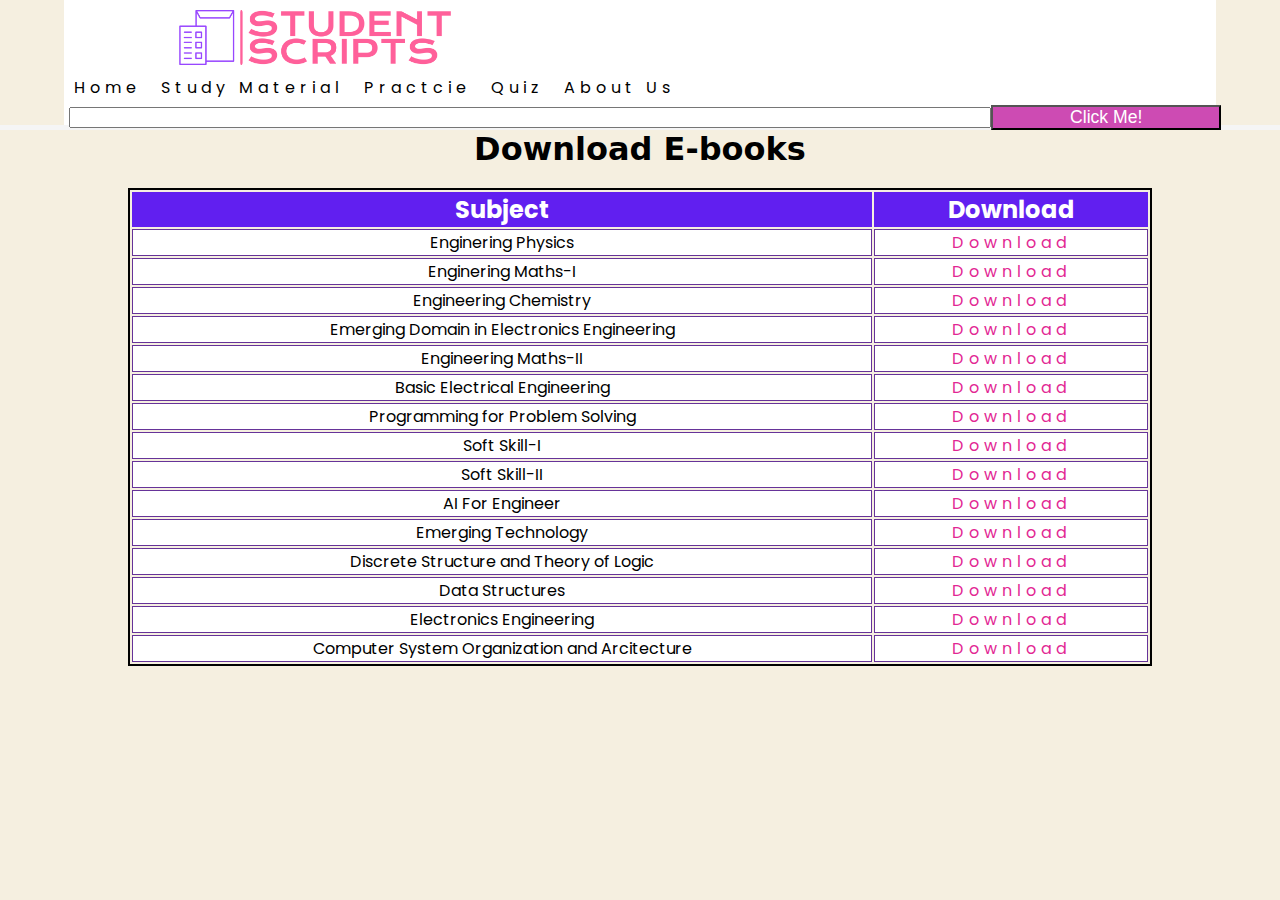
<file: studentscript/books.html>
<!DOCTYPE html>
<html lang="en">
<head>
    <meta charset="UTF-8">
    <meta http-equiv="X-UA-Compatible" content="IE=edge">
    <meta name="viewport" content="width=device-width, initial-scale=1.0">
    <title>Books</title>
    <link rel="stylesheet" href="css/nav.css">
    <link rel="preconnect" href="https://fonts.googleapis.com" />
    <link rel="preconnect" href="https://fonts.gstatic.com" crossorigin />
    <link rel="stylesheet" href="css/style2.css">
    <link
      href="https://fonts.googleapis.com/css2?family=Mukta:wght@300&family=Poppins&display=swap"
      rel="stylesheet"
    />
</head>
<body class="body">
    <div class="headercontainer">
        <div class="logodiv">
          <img class="imagelogo" src="logo.png" alt="logo" />
        </div>
        <div class="navdiv">
          <ul class="navlist">
            <li class="home"><a class="link" href="#Home">Home</a></li>
            <li class="study"><a class="link" href="#Home">Study Material</a></li>
            <li class="practcie"><a class="link" href="#Home">Practcie</a></li>
            <li class="quiz"><a class="link" href="#Home">Quiz</a></li>
            <li class="about"><a class="link" href="#Home">About Us</a></li>
          </ul>
        </div>
        <div class="searchdiv">
          <input class="search" type="text" />
          <button class="searchbtn" type="submit">Click Me!</button>
        </div>
      </div>
      <hr id="hr" />
      <h1 class="textdownload">Download E-books</h1>
      <section class="quantum">
        <div class="quantumcontainer">
          <table class="quantumtable">
            <tr>
              <th>Subject</th>
              <th>Download</th>
            </tr>
            <tr>
              <td>Enginering Physics</td>
              <td class="tddownload">
                <a
                  href="https://drive.google.com/drive/folders/11OrMWc3yzWmm5_UOQT97_dqR2VCXjHLL"
                  target="_blank"
                  >Download</a
                >
              </td>
            </tr>
            <tr>
              <td>Enginering Maths-I</td>
              <td class="tddownload">
                <a
                  href="https://drive.google.com/drive/folders/1Y48e-zA_iSY3rX7xVHA2EUwSZJVw9IW4"
                  target="_blank"
                  >Download</a
                >
              </td>
            </tr>
            <tr>
              <td>Engineering Chemistry</td>
              <td class="tddownload">
                <a
                  href="https://drive.google.com/drive/folders/1tIsiVtcEVg4T03i8jf4Soua9EbWTWz4A"
                  target="_blank"
                  >Download</a
                >
              </td>
            </tr>
            <tr>
              <td>Emerging Domain in Electronics Engineering</td>
              <td class="tddownload">
                <a
                  href="https://drive.google.com/drive/folders/1THNS12ywULWnyJb6REyfKT7OiJJKgySj"
                  target="_blank"
                  >Download</a
                >
              </td>
            </tr>
            <tr>
              <td>Engineering Maths-II</td>
              <td class="tddownload">
                <a
                  href="https://drive.google.com/drive/folders/1XLAzzvHXAXzWTYJSjyO3l2-MxEEYizwJ"
                  target="_blank"
                  >Download</a
                >
              </td>
            </tr>
            <tr>
              <td>Basic Electrical Engineering</td>
              <td class="tddownload">
                <a
                  href="https://drive.google.com/drive/folders/17__aibbGNCkJdgM3JWbCbiZJs0O2zkoS"
                  target="_blank"
                  >Download</a
                >
              </td>
            </tr>
            <tr>
              <td>Programming for Problem Solving</td>
              <td class="tddownload">
                <a
                  href="https://drive.google.com/drive/folders/15yKbQqAj0lQANkEKDFZGjF62Ob6yeDSe"
                  target="_blank"
                  >Download</a
                >
              </td>
            </tr>
            <tr>
              <td>Soft Skill-I</td>
              <td class="tddownload">
                <a href="#download" target="_blank">Download</a>
              </td>
            </tr>
            <tr>
              <td>Soft Skill-II</td>
              <td class="tddownload">
                <a href="#download" target="_blank">Download</a>
              </td>
            </tr>
            <tr>
              <td>AI For Engineer</td>
              <td class="tddownload">
                <a href="#download" target="_blank">Download</a>
              </td>
            </tr>
            <tr>
              <td>Emerging Technology</td>
              <td class="tddownload">
                <a href="#download" target="_blank">Download</a>
              </td>
            </tr>
            <tr>
              <td>Discrete Structure and Theory of Logic</td>
              <td class="tddownload">
                <a href="#download" target="_blank">Download</a>
              </td>
            </tr>
            <tr>
              <td>Data Structures</td>
              <td class="tddownload">
                <a href="#download" target="_blank">Download</a>
              </td>
            </tr>
            <tr>
              <td>Electronics Engineering</td>
              <td class="tddownload">
                <a href="#download" target="_blank">Download</a>
              </td>
            </tr>
            <tr>
              <td>Computer System Organization and Arcitecture</td>
              <td class="tddownload">
                <a href="#download" target="_blank">Download</a>
              </td>
            </tr>
          </table>
        </div>
      </section>
</body>
</html>
</file>
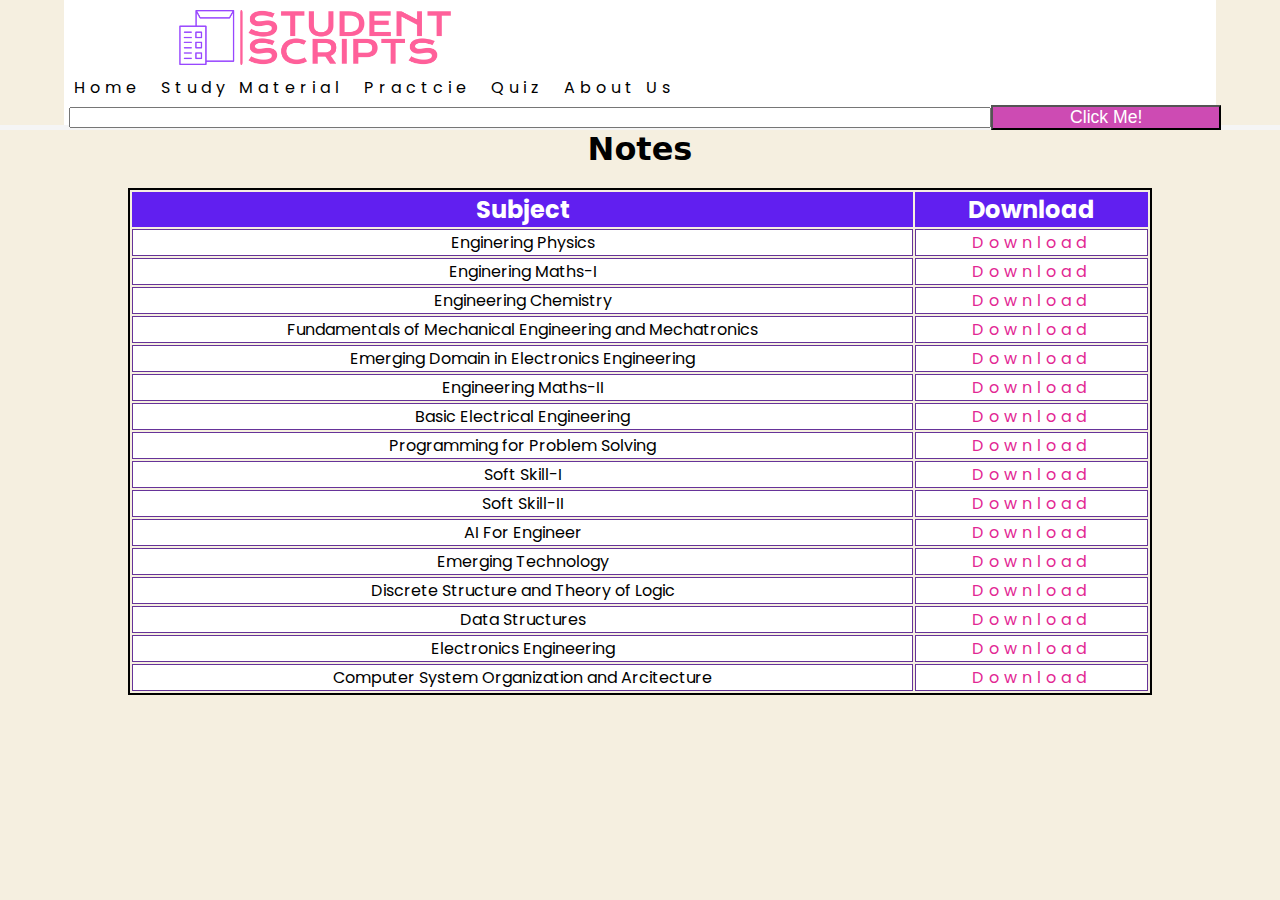
<file: studentscript/notes.html>
<!DOCTYPE html>
<html lang="en">
<head>
    <meta charset="UTF-8">
    <meta http-equiv="X-UA-Compatible" content="IE=edge">
    <meta name="viewport" content="width=device-width, initial-scale=1.0">
    <title>Notes</title>
    <link rel="stylesheet" href="css/nav.css">
    <link rel="preconnect" href="https://fonts.googleapis.com" />
    <link rel="preconnect" href="https://fonts.gstatic.com" crossorigin />
    <link rel="stylesheet" href="css/style2.css">
    <link
      href="https://fonts.googleapis.com/css2?family=Mukta:wght@300&family=Poppins&display=swap"
      rel="stylesheet"
    />
</head>
<body class="body">
    <div class="headercontainer">
        <div class="logodiv">
          <img class="imagelogo" src="logo.png" alt="logo" />
        </div>
        <div class="navdiv">
          <ul class="navlist">
            <li class="home"><a class="link" href="#Home">Home</a></li>
            <li class="study"><a class="link" href="#Home">Study Material</a></li>
            <li class="practcie"><a class="link" href="#Home">Practcie</a></li>
            <li class="quiz"><a class="link" href="#Home">Quiz</a></li>
            <li class="about"><a class="link" href="#Home">About Us</a></li>
          </ul>
        </div>
        <div class="searchdiv">
          <input class="search" type="text" />
          <button class="searchbtn" type="submit">Click Me!</button>
        </div>
      </div>
      <hr id="hr" />
      <h1 class="textdownload">Notes</h1>
      <section class="quantum">
        <div class="quantumcontainer">
          <table class="quantumtable">
            <tr>
              <th>Subject</th>
              <th>Download</th>
            </tr>
            <tr>
              <td>Enginering Physics</td>
              <td class="tddownload">
                <a
                  href="https://drive.google.com/drive/folders/1Av41IqNl7mVKGdWux1wte1c_n1zM4Bvy?usp=sharing"
                  target="_blank"
                  >Download</a
                >
              </td>
            </tr>
            <tr>
              <td>Enginering Maths-I</td>
              <td class="tddownload">
                <a
                  href="https://drive.google.com/drive/folders/1Y48e-zA_iSY3rX7xVHA2EUwSZJVw9IW4"
                  target="_blank"
                  >Download</a
                >
              </td>
            </tr>
            <tr>
              <td>Engineering Chemistry</td>
              <td class="tddownload">
                <a
                  href="https://drive.google.com/drive/folders/1tIsiVtcEVg4T03i8jf4Soua9EbWTWz4A"
                  target="_blank"
                  >Download</a
                >
              </td>
            </tr>
            <tr>
              <td>Fundamentals of Mechanical Engineering and Mechatronics</td>
              <td class="tddownload">
                <a
                  href="https://drive.google.com/drive/folders/1AzRjXeLl8_peqUrIFJ7XikPnSJDGYUyX?usp=share_link"
                  target="_blank"
                  >Download</a
                >
              </td>
            </tr>
            <tr>
              <td>Emerging Domain in Electronics Engineering</td>
              <td class="tddownload">
                <a
                  href="https://drive.google.com/drive/folders/1THNS12ywULWnyJb6REyfKT7OiJJKgySj"
                  target="_blank"
                  >Download</a
                >
              </td>
            </tr>
            <tr>
              <td>Engineering Maths-II</td>
              <td class="tddownload">
                <a
                  href="https://drive.google.com/drive/folders/1XLAzzvHXAXzWTYJSjyO3l2-MxEEYizwJ"
                  target="_blank"
                  >Download</a
                >
              </td>
            </tr>
            <tr>
              <td>Basic Electrical Engineering</td>
              <td class="tddownload">
                <a
                  href="https://drive.google.com/drive/folders/17__aibbGNCkJdgM3JWbCbiZJs0O2zkoS"
                  target="_blank"
                  >Download</a
                >
              </td>
            </tr>
            <tr>
              <td>Programming for Problem Solving</td>
              <td class="tddownload">
                <a
                  href="https://drive.google.com/drive/folders/1-4jFt1t21JnYGzpLtUD5UAIuMBC59JBQ?usp=sharing"
                  target="_blank"
                  >Download</a
                >
              </td>
            </tr>
            <tr>
              <td>Soft Skill-I</td>
              <td class="tddownload">
                <a href="#download" target="_blank">Download</a>
              </td>
            </tr>
            <tr>
              <td>Soft Skill-II</td>
              <td class="tddownload">
                <a href="#download" target="_blank">Download</a>
              </td>
            </tr>
            <tr>
              <td>AI For Engineer</td>
              <td class="tddownload">
                <a href="https://drive.google.com/file/d/1WjX4HYm_VsF2fK_TorWGk2H_jQUfy4x8/view?usp=sharing" target="_blank">Download</a>
              </td>
            </tr>
            <tr>
              <td>Emerging Technology</td>
              <td class="tddownload">
                <a href="https://drive.google.com/drive/folders/1--DY7trEJHL4R_AG8y6ARHEYsM-WWW67?usp=share_link" target="_blank">Download</a>
              </td>
            </tr>
            <tr>
              <td>Discrete Structure and Theory of Logic</td>
              <td class="tddownload">
                <a href="#download" target="_blank">Download</a>
              </td>
            </tr>
            <tr>
              <td>Data Structures</td>
              <td class="tddownload">
                <a href="#download" target="_blank">Download</a>
              </td>
            </tr>
            <tr>
              <td>Electronics Engineering</td>
              <td class="tddownload">
                <a href="#download" target="_blank">Download</a>
              </td>
            </tr>
            <tr>
              <td>Computer System Organization and Arcitecture</td>
              <td class="tddownload">
                <a href="#download" target="_blank">Download</a>
              </td>
            </tr>
          </table>
        </div>
      </section>
</body>
</html>
</file>
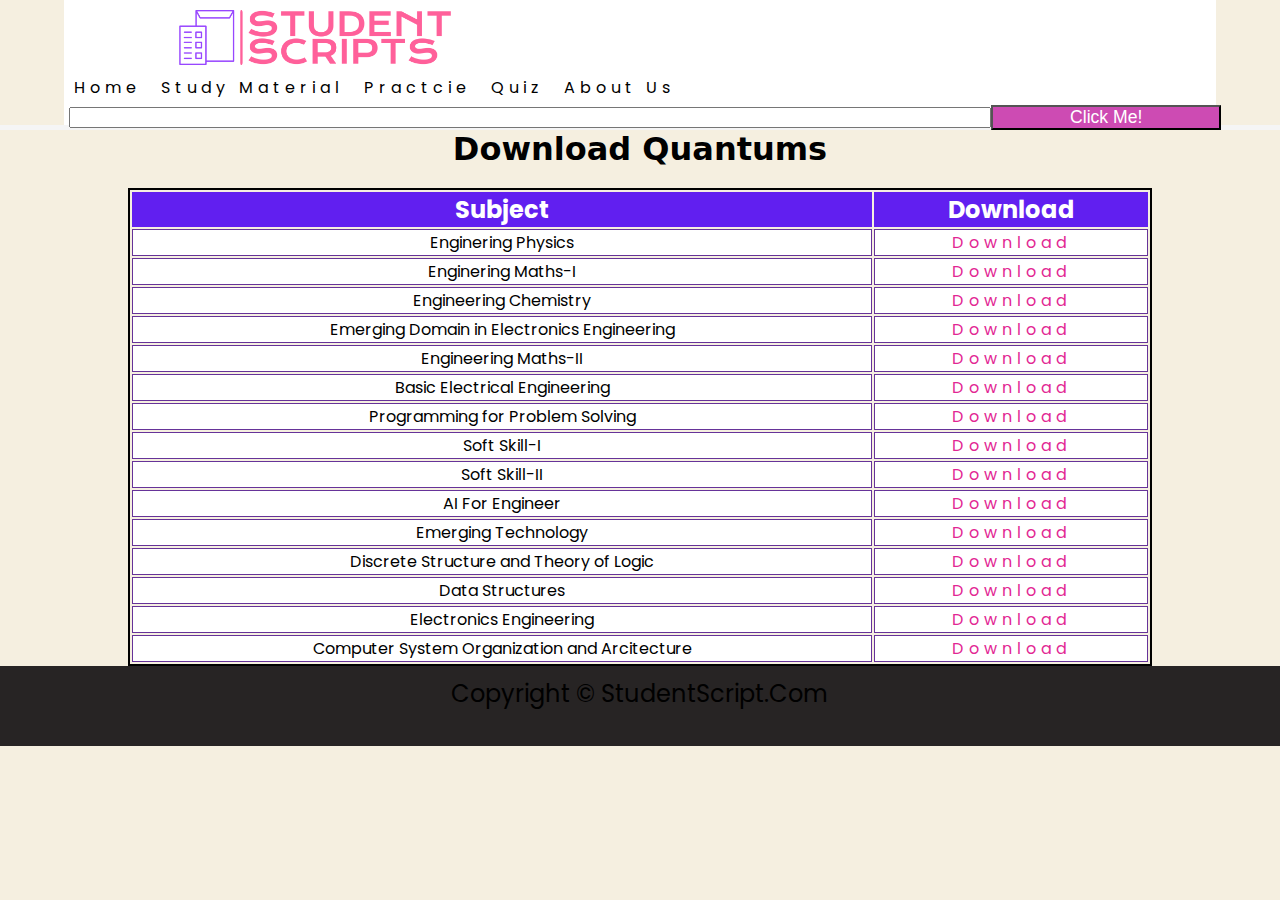
<file: studentscript/quantum.html>
<!DOCTYPE html>
<html lang="en">
  <head>
    <meta charset="UTF-8" />
    <meta http-equiv="X-UA-Compatible" content="IE=edge" />
    <meta name="viewport" content="width=device-width, initial-scale=1.0" />
    <title>Quantums</title>
    <link rel="stylesheet" href="footer.css">
    <link rel="stylesheet" href="css/nav.css" />
    <link rel="stylesheet" href="css/style2.css" />
    <link rel="preconnect" href="https://fonts.googleapis.com" />
    <link rel="preconnect" href="https://fonts.gstatic.com" crossorigin />
    <link
      href="https://fonts.googleapis.com/css2?family=Mukta:wght@300&family=Poppins&display=swap"
      rel="stylesheet"
    />
  </head>
  <body class="body">
    <div class="headercontainer">
      <div class="logodiv">
        <img class="imagelogo" src="logo.png" alt="logo" />
      </div>
      <div class="navdiv">
        <ul class="navlist">
          <li class="home"><a class="link" href="#Home">Home</a></li>
          <li class="study"><a class="link" href="#Home">Study Material</a></li>
          <li class="practcie"><a class="link" href="#Home">Practcie</a></li>
          <li class="quiz"><a class="link" href="#Home">Quiz</a></li>
          <li class="about"><a class="link" href="#Home">About Us</a></li>
        </ul>
      </div>
      <div class="searchdiv">
        <input class="search" type="text" />
        <button class="searchbtn" type="submit">Click Me!</button>
      </div>
    </div>
    <hr id="hr" />
    <h1 class="textdownload">Download Quantums</h1>
    <section class="quantum">
      <div class="quantumcontainer">
        <table class="quantumtable">
          <tr>
            <th>Subject</th>
            <th>Download</th>
          </tr>
          <tr>
            <td>Enginering Physics</td>
            <td class="tddownload">
              <a
                href="https://drive.google.com/drive/folders/11OrMWc3yzWmm5_UOQT97_dqR2VCXjHLL"
                target="_blank"
                >Download</a
              >
            </td>
          </tr>
          <tr>
            <td>Enginering Maths-I</td>
            <td class="tddownload">
              <a
                href="https://drive.google.com/drive/folders/1Y48e-zA_iSY3rX7xVHA2EUwSZJVw9IW4"
                target="_blank"
                >Download</a
              >
            </td>
          </tr>
          <tr>
            <td>Engineering Chemistry</td>
            <td class="tddownload">
              <a
                href="https://drive.google.com/drive/folders/1tIsiVtcEVg4T03i8jf4Soua9EbWTWz4A"
                target="_blank"
                >Download</a
              >
            </td>
          </tr>
          <tr>
            <td>Emerging Domain in Electronics Engineering</td>
            <td class="tddownload">
              <a
                href="https://drive.google.com/drive/folders/1THNS12ywULWnyJb6REyfKT7OiJJKgySj"
                target="_blank"
                >Download</a
              >
            </td>
          </tr>
          <tr>
            <td>Engineering Maths-II</td>
            <td class="tddownload">
              <a
                href="https://drive.google.com/drive/folders/1XLAzzvHXAXzWTYJSjyO3l2-MxEEYizwJ"
                target="_blank"
                >Download</a
              >
            </td>
          </tr>
          <tr>
            <td>Basic Electrical Engineering</td>
            <td class="tddownload">
              <a
                href="https://drive.google.com/drive/folders/17__aibbGNCkJdgM3JWbCbiZJs0O2zkoS"
                target="_blank"
                >Download</a
              >
            </td>
          </tr>
          <tr>
            <td>Programming for Problem Solving</td>
            <td class="tddownload">
              <a
                href="https://drive.google.com/drive/folders/15yKbQqAj0lQANkEKDFZGjF62Ob6yeDSe"
                target="_blank"
                >Download</a
              >
            </td>
          </tr>
          <tr>
            <td>Soft Skill-I</td>
            <td class="tddownload">
              <a href="#download" target="_blank">Download</a>
            </td>
          </tr>
          <tr>
            <td>Soft Skill-II</td>
            <td class="tddownload">
              <a href="#download" target="_blank">Download</a>
            </td>
          </tr>
          <tr>
            <td>AI For Engineer</td>
            <td class="tddownload">
              <a href="#download" target="_blank">Download</a>
            </td>
          </tr>
          <tr>
            <td>Emerging Technology</td>
            <td class="tddownload">
              <a href="#download" target="_blank">Download</a>
            </td>
          </tr>
          <tr>
            <td>Discrete Structure and Theory of Logic</td>
            <td class="tddownload">
              <a href="#download" target="_blank">Download</a>
            </td>
          </tr>
          <tr>
            <td>Data Structures</td>
            <td class="tddownload">
              <a href="#download" target="_blank">Download</a>
            </td>
          </tr>
          <tr>
            <td>Electronics Engineering</td>
            <td class="tddownload">
              <a href="#download" target="_blank">Download</a>
            </td>
          </tr>
          <tr>
            <td>Computer System Organization and Arcitecture</td>
            <td class="tddownload">
              <a href="#download" target="_blank">Download</a>
            </td>
          </tr>
        </table>
      </div>
    </section>
    <footer class="footer">
      <div class="footercontainer">
        <p class="copyright">Copyright © StudentScript.Com</p>
      </div>
    </footer>
  </body>
</html>
</file>
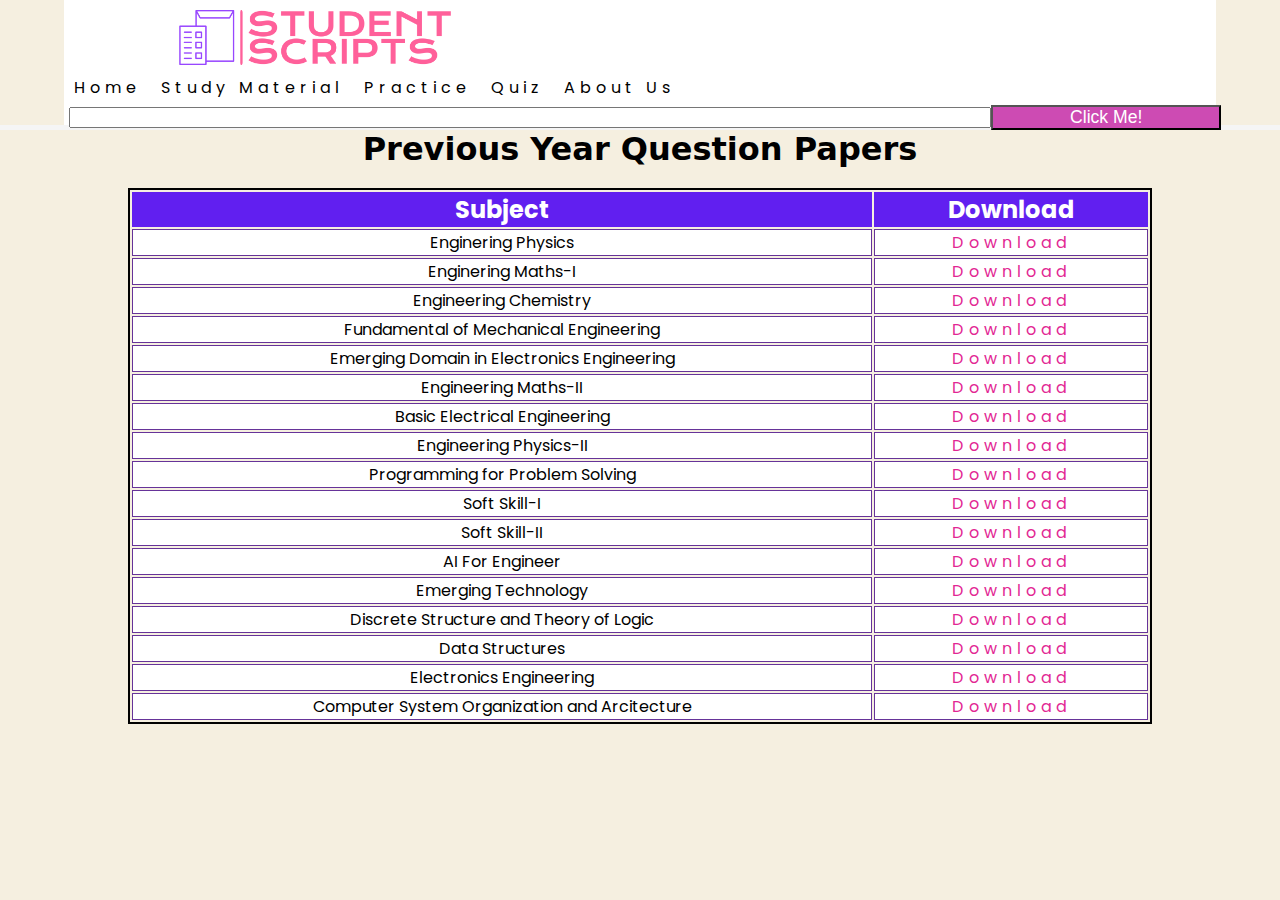
<file: studentscript/question.html>
<!DOCTYPE html>
<html lang="en">
<head>
    <meta charset="UTF-8">
    <meta http-equiv="X-UA-Compatible" content="IE=edge">
    <meta name="viewport" content="width=device-width, initial-scale=1.0">
    <link rel="stylesheet" href="css/nav.css">
    <link rel="preconnect" href="https://fonts.googleapis.com" />
    <link rel="stylesheet" href="css/style2.css">
    <link rel="preconnect" href="https://fonts.gstatic.com" crossorigin />
    <link
      href="https://fonts.googleapis.com/css2?family=Mukta:wght@300&family=Poppins&display=swap"
      rel="stylesheet"
    />
    <title>Question Papers</title>
</head>
<body class="body">
    <div class="headercontainer">
        <div class="logodiv">
          <img class="imagelogo" src="logo.png" alt="logo" />
        </div>
        <div class="navdiv">
          <ul class="navlist">
            <li class="home"><a class="link" href="#Home">Home</a></li>
            <li class="study"><a class="link" href="#Home">Study Material</a></li>
            <li class="practcie"><a class="link" href="#Home">Practice</a></li>
            <li class="quiz"><a class="link" href="#Home">Quiz</a></li>
            <li class="about"><a class="link" href="#Home">About Us</a></li>
          </ul>
        </div>
        <div class="searchdiv">
          <input class="search" type="text" />
          <button class="searchbtn" type="submit">Click Me!</button>
        </div>
      </div>
      <hr id="hr" />
      <h1 class="textdownload">Previous Year Question Papers</h1>
      <section class="quantum">
        <div class="quantumcontainer">
          <table class="quantumtable">
            <tr>
              <th>Subject</th>
              <th>Download</th>
            </tr>
            <tr>
              <td>Enginering Physics</td>
              <td class="tddownload">
                <a
                  href="https://drive.google.com/drive/folders/1XIJuUlJqFsnZ83o9JUCOmCYEyCo7HWEx?usp=sharing"
                  target="_blank"
                  >Download</a
                >
              </td>
            </tr>
            <tr>
              <td>Enginering Maths-I</td>
              <td class="tddownload">
                <a
                  href="https://drive.google.com/drive/folders/1OuUOaWt4IXZ52RiaI64bzoKMbIK8J8bh?usp=sharing"
                  target="_blank"
                  >Download</a
                >
              </td>
            </tr>
            <tr>
              <td>Engineering Chemistry</td>
              <td class="tddownload">
                <a
                  href="https://drive.google.com/drive/folders/1ZaXEaxUxObS2Ba76A78bP6as_4Rgjtnj?usp=sharing"
                  target="_blank"
                  >Download</a
                >
              </td>
            </tr>
            <tr>
              <td>Fundamental of Mechanical Engineering</td>
              <td class="tddownload">
                <a
                  href="https://drive.google.com/drive/folders/1eB3sYVtogYo2itjAxRGecrXIFpiHVg91?usp=share_link"
                  target="_blank"
                  >Download</a
                >
              </td>
            </tr>
            <tr>
              <td>Emerging Domain in Electronics Engineering</td>
              <td class="tddownload">
                <a
                  href="https://drive.google.com/drive/folders/1sViNtI2ySMc70rgUnD_wsV8UUN2IM0dC?usp=share_link"
                  target="_blank"
                  >Download</a
                >
              </td>
            </tr>
            <tr>
              <td>Engineering Maths-II</td>
              <td class="tddownload">
                <a
                  href="https://drive.google.com/drive/folders/1UrCIPdFNmI0ADpQw0dDU7h_3PAF3KqAO?usp=sharing"
                  target="_blank"
                  >Download</a
                >
              </td>
            </tr>
            <tr>
              <td>Basic Electrical Engineering</td>
              <td class="tddownload">
                <a
                  href="https://drive.google.com/drive/folders/1QDReEVH5SwUUYTJbGCoEaAPH4De86CDK?usp=sharing"
                  target="_blank"
                  >Download</a
                >
              </td>
            </tr>
            <tr>
              <td>Engineering Physics-II</td>
              <td class="tddownload">
                <a
                  href="https://drive.google.com/drive/folders/1vk85aZs0Tc2JBEk5IuJVU799dbo4gOeC?usp=share_link"
                  target="_blank"
                  >Download</a
                >
              </td>
            </tr>
            <tr>
              <td>Programming for Problem Solving</td>
              <td class="tddownload">
                <a
                  href="https://drive.google.com/drive/folders/1TakXoxexyCuJDnu5a0XtmpaOOvvEuIFR?usp=sharing"
                  target="_blank"
                  >Download</a
                >
              </td>
            </tr>
            <tr>
              <td>Soft Skill-I</td>
              <td class="tddownload">
                <a href="#download" target="_blank">Download</a>
              </td>
            </tr>
            <tr>
              <td>Soft Skill-II</td>
              <td class="tddownload">
                <a href="https://drive.google.com/drive/folders/12V_72Gr4vBY5AyCUoo1ekZ8cGOL3v5nq?usp=sharing" target="_blank">Download</a>
              </td>
            </tr>
            <tr>
              <td>AI For Engineer</td>
              <td class="tddownload">
                <a href="https://drive.google.com/drive/folders/1xHX29nZaAShunPyeAZqk824mtjjDmVz8?usp=sharing" target="_blank">Download</a>
              </td>
            </tr>
            <tr>
              <td>Emerging Technology</td>
              <td class="tddownload">
                <a href="#download" target="_blank">Download</a>
              </td>
            </tr>
            <tr>
              <td>Discrete Structure and Theory of Logic</td>
              <td class="tddownload">
                <a href="#download" target="_blank">Download</a>
              </td>
            </tr>
            <tr>
              <td>Data Structures</td>
              <td class="tddownload">
                <a href="#download" target="_blank">Download</a>
              </td>
            </tr>
            <tr>
              <td>Electronics Engineering</td>
              <td class="tddownload">
                <a href="#download" target="_blank">Download</a>
              </td>
            </tr>
            <tr>
              <td>Computer System Organization and Arcitecture</td>
              <td class="tddownload">
                <a href="#download" target="_blank">Download</a>
              </td>
            </tr>
          </table>
        </div>
      </section>
</body>
</html>
</file>
<file: studentscript/css/nav.css>
*{
    margin: 0px;
    padding: 0px;
}
.header{
    margin: 0 auto;
    background-color: #ffffff;
}
.body{
    max-width: 100%;
    overflow-x: hidden;
    background-color: #F5EFE0;
}
.headercontainer{
    margin: 0 auto;
    background-color:#ffffff;
    justify-content: baseline;
    width: 100%;
    display: flex;
    justify-content: space-between;
}
.logodiv{
    display: flex;
    height: 55px;
    width: 20%;
    padding: 10px;
}
.navdiv ul{
    list-style: none;
    display:flex;
    font-family: 'Poppins', sans-serif;
    text-align: center;

}
.searchdiv{
    display: flex;
    align-items: center;
    width: 15%;
    position:relative; left:5px; top:5px
}
a{
    text-decoration: none;
    color:#E22658;
    font-size: 1.5rem;
    padding: 10px;
}
a:hover{
    color: #3481EF;
}
a:link{
    color: black;
}
.imagelogo{
    max-height: 100%;
    max-width: 100%;
}
.navdiv{
    display: flex;
    align-items: center;
}
.search{
    width: 150px;
    height: 17px;
}
.searchbtn{
    background-color: #cd4bb3;
    color: white;
    text-align: center;
    text-decoration: none;
    display: inline-block;
    font-size: 1.1rem;
}
.smcontainer a{
    color: black;
}
#hr{
    height: 5px;
    background-color: whitesmoke;
    border: none;
}
@media screen and (max-width:1400px){
    .header{
        display: flex;
        align-self: center;
    }
    .headercontainer{
        align-self: center;
        max-width: 90vw;
        flex-direction: column;
    }
    ul{
        flex-wrap: wrap;
    }
    .searchdiv{
        text-align: center;
        width: 100%;
    }
    a{
        font-size: 1rem;
        letter-spacing: 5px;
    }
    .logodiv{
        align-self: center;
        width: 80%;
    }
    .search{
        width: 80%;
    }
    .searchbtn{
        width: 20%;
    }
    .intro{
        flex-direction: column;
    }
    .banner1{
        width: 80%;
        align-self: center;
    }
    .welcomediv{
        width: 80%;
        align-self: center;
    }
    .textwelcome{
        font-size: 0.5rem;
    }
    .textp{
        font-size: 0.2rem;
  }
  .banner2{
    width: 80%;
    align-self: center;
    margin-left: 0px;
  }
  .item{
    font-size: 2rem;
  }
  .smcontainer{
    flex-direction: column;
  }
  .covercontainer{
    align-self: center;
    width: 80%;
    border-radius: 10px;
  }
  .coverimage{
    box-shadow: 1px 1px 5px 5px rgb(128, 120, 120);
  }
}
</file>
<file: studentscript/css/style2.css>
.quantumcontainer{
    display: flex;
    padding-top: 20px;
    justify-content: center;
}
.quantumtable{
    border: 2px solid black;
    width: 80%;
    text-align: center;
}
th{
    background-color: #611ff0;
    font-size: 1.5rem;
    font-family: 'Poppins', sans-serif;
    color: white;
}
td{
    background-color: white;
    border: 1px solid #663399;
    font-size: 1rem;
    font-family: 'Poppins', sans-serif;
}
.tddownload{
    background-color: white;
}
.tddownload a{
    padding: 10px;
    font-size: 1rem;
    color: #E22693;
}
.textdownload{
    display: flex;
    justify-content: center;
    font-family: system-ui, -apple-system, BlinkMacSystemFont, 'Segoe UI', Roboto, Oxygen, Ubuntu, Cantarell, 'Open Sans', 'Helvetica Neue', sans-serif;
}
</file>
<file: studentscript/footer.css>
.footer{
    margin: 0 auto;
    display: flex;
    justify-content: center;
}
.footercontainer{
    justify-content: center;
    width: 100%;
    height: 80px;
    background-color: #272424;
}
.copyright{
    text-align: center;
    padding: 10px;
    font-size: 1.5rem;
    color: black;
    font-family: 'Poppins', sans-serif;
}
</file>
